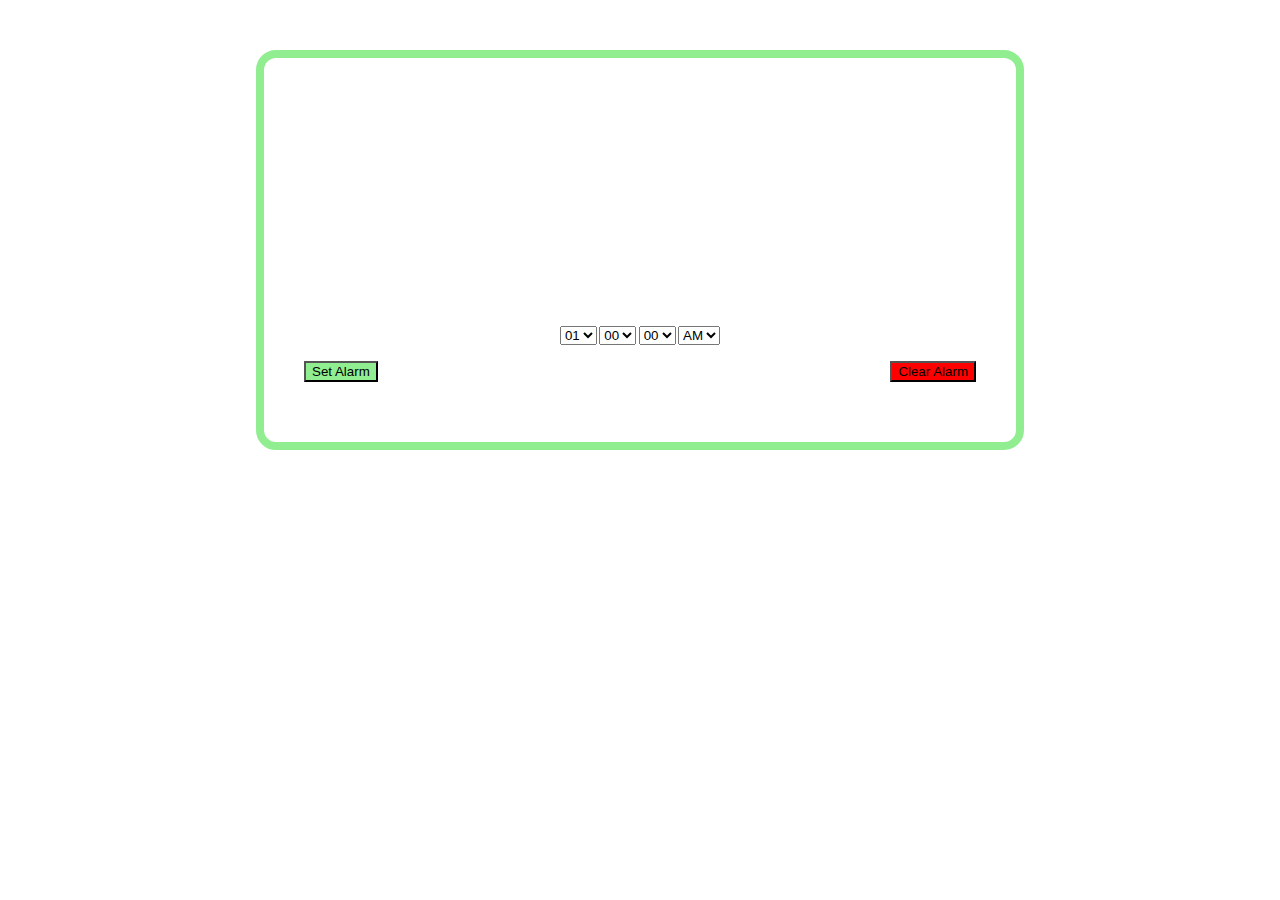
<file: alarm/index.html>
<!DOCTYPE html>
<html lang="en">
<head>
	<meta charset="UTF-8">
	<meta http-equiv="X-UA-Compatible" content="IE=edge">
	<meta name="viewport" content="width=device-width, initial-scale=1.0">
	<title>My Dream Alarm Clock</title>
	<link rel='stylesheet' type='text/css' href='clock.css'>
</head>
<body>
	<div id='main-container'>
		<h2 id='clock'></h2>
	</div>

	<div id='alarm-container'>
		<h3>Set Alarm Time</h3>
			<label>
				<div>
				<select id='alarmhrs' ></select>
				</div>
			</label>
			<label>
				<div>
				<select id='alarmmins' ></select>
				</div>
			</label>
			<label>
				<div>
				<select id='alarmsecs' ></select>
				</div>
			</label>
			<label>
				<div>
					<select id="ampm">
						<option value="AM">AM</option>
						<option value="PM">PM</option>
					</select>
				</div>
			</label>
			</div>
	</div>

	<div id='buttonHolder'>
		<div>
			<button  id='setButton' onClick='alarmSet()'>Set Alarm</button>
		</div>

		<div>
			<button  id='clearButton' onClick='alarmClear()'>Clear Alarm</button>
		</div>
	</div>

	<script type='text/javascript' src='clock.js'></script>
</body>
</html>
</file>
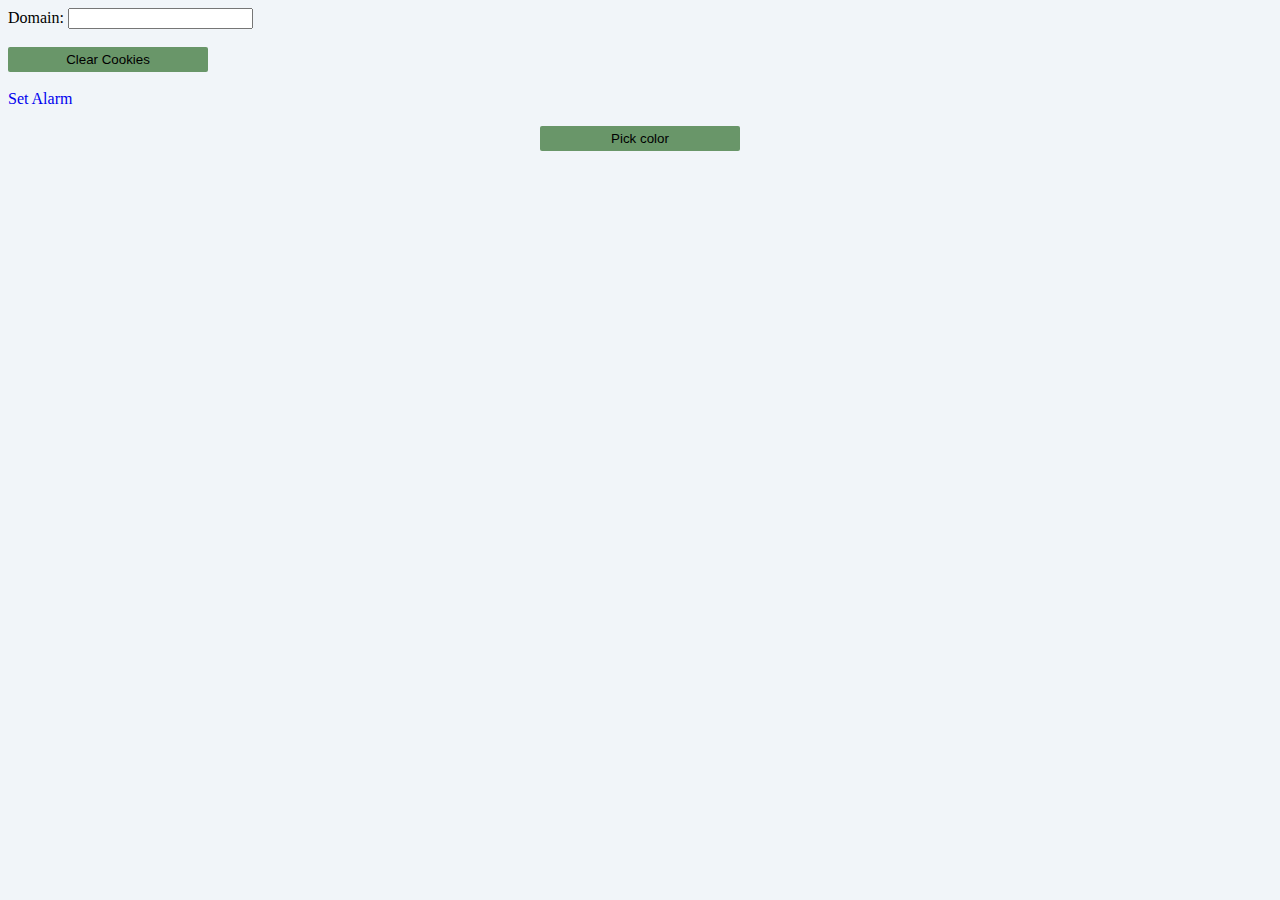
<file: popup.html>
<!doctype html>
<html>
  <head>
    <script src="popup.js" type="module"></script>
    <link rel="stylesheet" href="popup.css">
  </head>
<body>
  <!-- cookie start -->
  <form id="formData">
    <label for="input">Domain:</label>
    <input type="text" id="url">
    <br><br>
    <button id="clearCookies">Clear Cookies</button>
  </form>
  <span id="msg" hidden></span>
  <!-- cookie end -->
  <br>
    <a id="alarmm" target="_blank" href="/alarm/index.html">Set Alarm</a>
  <br><br>
  <!-- color picker start -->
  <div class="wrapper">
    <button class="pickColor">Pick color</button>
    <div class="selectedColor">
        <span class="colorGrid"></span>
        <span class="colorValue"></span>
    </div>
  </div>
  <!-- color picker end -->
</body>
</html>
<!-- Please complete and submit your time sheet before the end of business hours, 
  and if you have any problems or questions let your manager know. -->
</file>
<file: alarm/clock.css>
* {
	box-sizing: border-box;
}

html {
    padding-top:50px;
}



body {
    border: 8px solid lightgreen;
    border-radius: 20px;
    padding: 40px;
    width: 60%;
    height: 400px;
    margin: 0 auto;
    background: url('https://www.goodfreephotos.com/albums/other-photos/angel-entering-heaven-with-light.jpg');
}

#clock {
    height:120px;
    font-size: 40px;
    font-family: arial;
    font-weight: bold;
    display: flex;
    justify-content: center;
    align-items: center;
  color: white;
}

h2 {
	text-align:center;
  

}

#alarm-container {
	text-align:center;
    font-family: Verdana;
    font-size: 0.6em;
    padding: 0.7em;
  color: white;
}

label {
	display:inline-block;
}

.timeofday {
    background-color: #eee;
}

.bigger {
    font-weight:bold;
    font-size: 18px;
}

#sounds {
    text-align: center;
    padding-top: 20px;
}

#setButton {
    float:left;
    background-color:lightgreen;
    margin-top:10px;
}
#clearButton {
    float:right;
    background-color:red;
    margin-top:10px;
}
</file>
<file: popup.css>
body {
    background: #f1f5f9;
}
.wrapper {
    width: 100%;
    text-align: center;
}
#clearCookies{
    width: 200px;
    outline: none;
    border: none;
    border-radius: 2px;
    padding: 5px;
    background: #699669;
    cursor: pointer;

}
.pickColor {
    width: 200px;
    outline: none;
    border: none;
    border-radius: 2px;
    padding: 5px;
    background: #699669;
    cursor: pointer;
}
.colorGrid {
    display: inline-block;
    width: 20px;
    height: 20px;
    border-radius: 2px;
}
#msg{
    margin-left: 5px;
    font-weight: bold;
}
.selectedColor {
    display: flex;
    align-items: center;
    margin-top: 20px;
}

.colorValue {
    margin-left: 5px;
    font-weight: bold;
}

#alarmm{
    text-decoration: none;
}
</file>
